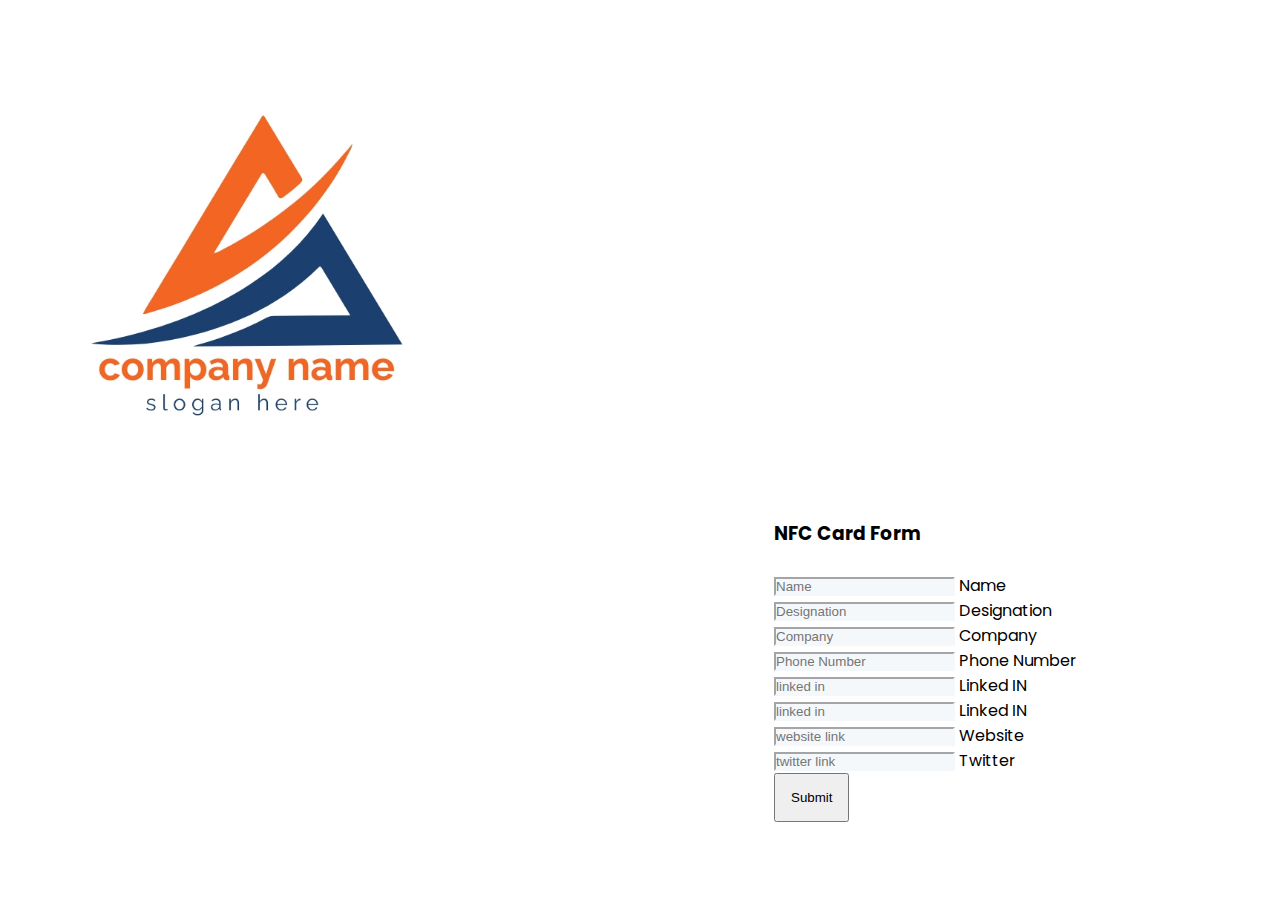
<file: index.html>
<!DOCTYPE html>
<html lang="en">
    <head>
        <meta charset="UTF-8">
        <meta http-equiv="X-UA-Compatible" content="IE=edge">
        <meta name="viewport" content="width=device-width,initial-scale=1.0">
        <title>NFC CARD</title>
        <link href="https://cdn.jsdelivr.net/npm/bootstrap@5.0.2/dist/css/bootstrap.min.css" rel="stylesheet" integrity="sha384-EVSTQN3/azprG1Anm3QDgpJLIm9Nao0Yz1ztcQTwFspd3yD65VohhpuuCOmLASjC" crossorigin="anonymous">
        <link rel="stylesheet" href="style.css">
    </head>
    <body>
        <section class="wrapper">
            <div class="container">
                <div class="col-sm-8 offset-sm-4 col-lg-6 offset-lg-3 col-xl-4 offset-xl-4 text-center">
                    <div class="logo">
                        <img src="images/logo.png" class="img-fluid" alt="logo">
                    </div>
                    <form class="rounded bg-white shadow p-5" style="
                    float: inline-end;
                    width: 506px;">
                        <h3 class="text-dark fw-bolder fs-4 mb-2">NFC Card Form</h3>
                        <br/>
                        <div class="form-floating mb-3">
                            <input type="text" class="form-control" id="floatingfirst" placeholder="Name">
                            <label for="floatingfirst">Name</label>
                        </div>
                        <div class="form-floating mb-3">
                            <input type="text" class="form-control" id="floatingdesignation" placeholder="Designation">
                            <label for="floatingdesignation">Designation</label>
                        </div>
                        <div class="form-floating mb-3">
                            <input type="text" class="form-control" id="company" placeholder="Company">
                            <label for="floatingcompany">Company</label>
                        </div>
                        <div class="form-floating mb-3">
                            <input type="numbers" class="form-control" id="floatingphone" placeholder="Phone Number">
                            <label for="floatingphone">Phone Number</label>
                        </div>

                        <div class="form-floating mb-3">
                            <input type="email" class="form-control" id="floating" placeholder="linked in">
                            <label for="floatinglinked">Linked IN</label>
                        </div>
                        <div class="form-floating mb-3">
                            <input type="email" class="form-control" id="floatinglinked" placeholder="linked in">
                            <label for="floatinglinked">Linked IN</label>
                        </div>
                        
                        <div class="form-floating mb-3">
                            <input type="numbers" class="form-control" id="floatingweb" placeholder="website link">
                            <label for="floatingweb">Website</label>
                        </div>
                        <div class="form-floating mb-3">
                            <input type="numbers" class="form-control" id="floatingtwitter" placeholder="twitter link">
                            <label for="floatingtwitter">Twitter</label>
                        </div>
                        
                          
                          <button type="submit" class="btn btn-primary submit_btn w-100 my-4">Submit</button>
                         
                    </form>
                </div>
            </div>
        </section>
    </body>
</html>
</file>
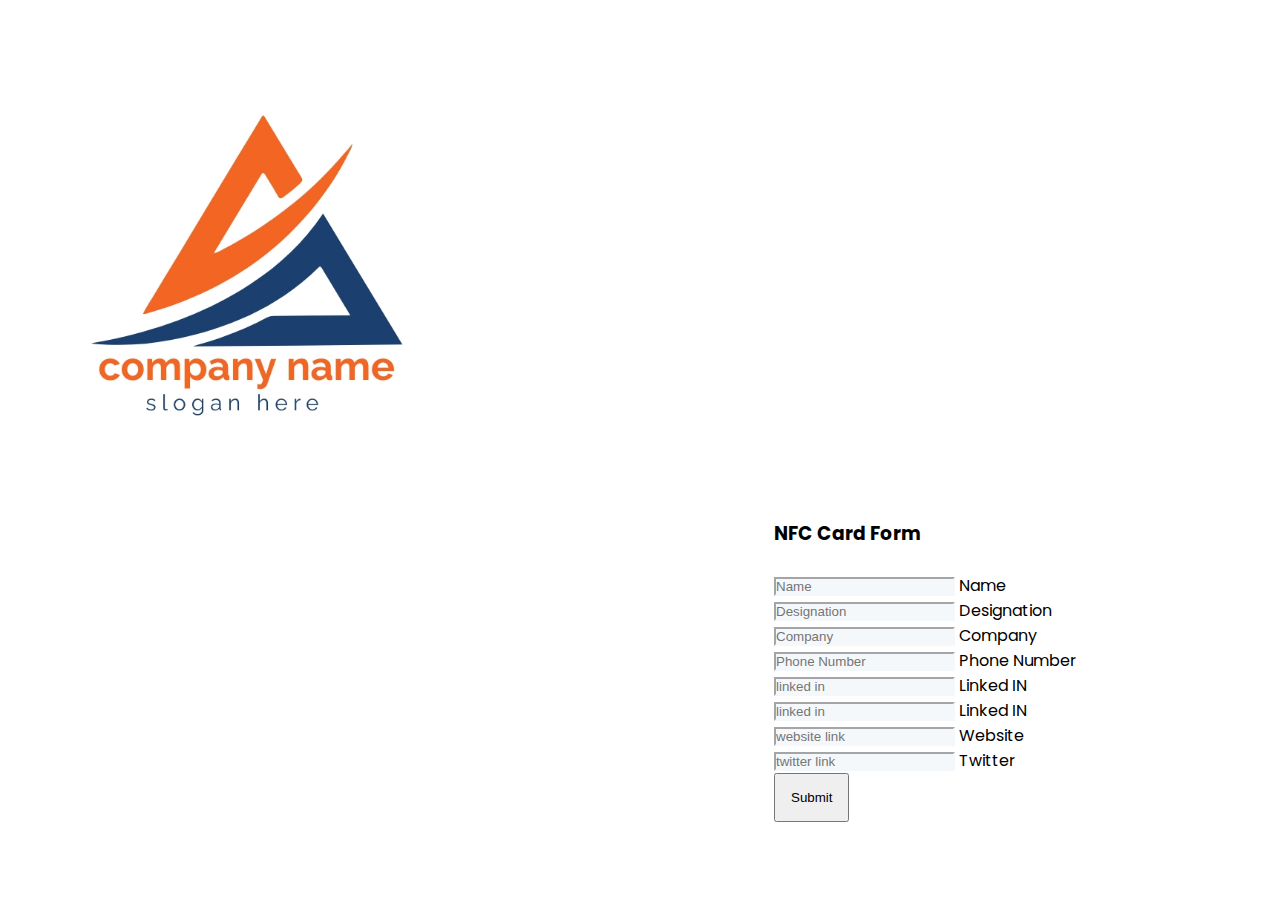
<file: nfcard.html>
<!DOCTYPE html>
<html lang="en">
    <head>
        <meta charset="UTF-8">
        <meta http-equiv="X-UA-Compatible" content="IE=edge">
        <meta name="viewport" content="width=device-width,initial-scale=1.0">
        <title>NFC CARD</title>
        <link href="https://cdn.jsdelivr.net/npm/bootstrap@5.0.2/dist/css/bootstrap.min.css" rel="stylesheet" integrity="sha384-EVSTQN3/azprG1Anm3QDgpJLIm9Nao0Yz1ztcQTwFspd3yD65VohhpuuCOmLASjC" crossorigin="anonymous">
        <link rel="stylesheet" href="style.css">
    </head>
    <body>
        <section class="wrapper">
            <div class="container">
                <div class="col-sm-8 offset-sm-4 col-lg-6 offset-lg-3 col-xl-4 offset-xl-4 text-center">
                    <div class="logo">
                        <img src="images/logo.png" class="img-fluid" alt="logo">
                    </div>
                    <form class="rounded bg-white shadow p-5" style="
                    float: inline-end;
                    width: 506px;">
                        <h3 class="text-dark fw-bolder fs-4 mb-2">NFC Card Form</h3>
                        <br/>
                        <div class="form-floating mb-3">
                            <input type="text" class="form-control" id="floatingfirst" placeholder="Name">
                            <label for="floatingfirst">Name</label>
                        </div>
                        <div class="form-floating mb-3">
                            <input type="text" class="form-control" id="floatingdesignation" placeholder="Designation">
                            <label for="floatingdesignation">Designation</label>
                        </div>
                        <div class="form-floating mb-3">
                            <input type="text" class="form-control" id="company" placeholder="Company">
                            <label for="floatingcompany">Company</label>
                        </div>
                        <div class="form-floating mb-3">
                            <input type="numbers" class="form-control" id="floatingphone" placeholder="Phone Number">
                            <label for="floatingphone">Phone Number</label>
                        </div>

                        <div class="form-floating mb-3">
                            <input type="email" class="form-control" id="floating" placeholder="linked in">
                            <label for="floatinglinked">Linked IN</label>
                        </div>
                        <div class="form-floating mb-3">
                            <input type="email" class="form-control" id="floatinglinked" placeholder="linked in">
                            <label for="floatinglinked">Linked IN</label>
                        </div>
                        
                        <div class="form-floating mb-3">
                            <input type="numbers" class="form-control" id="floatingweb" placeholder="website link">
                            <label for="floatingweb">Website</label>
                        </div>
                        <div class="form-floating mb-3">
                            <input type="numbers" class="form-control" id="floatingtwitter" placeholder="twitter link">
                            <label for="floatingtwitter">Twitter</label>
                        </div>
                        
                          
                          <button type="submit" class="btn btn-primary submit_btn w-100 my-4">Submit</button>
                         
                    </form>
                </div>
            </div>
        </section>
    </body>
</html>
</file>
<file: style.css>
/* Google poppins font CDN link */
@import url('https://fonts.googleapis.com/css2?family=Poppins:ital,wght@0,100;0,200;0,300;0,500;1,100&display=swap');

*{
	padding:0px;
	margin:0px;
    box-sizing: border-box;
}

/* variables */
:root{
    --primary-font-family: 'poppins',sans-serif;
    --light-white:#f5f8fa;
    --gray:#5e6278;
    --gray-1:#e3e3e3;
}
body{
    font-family:var(--primary-font-family);
    font-size: 140x;
}
/* Main css */
.wrapper {
    padding:0 0 100px;
    background-image: url("images/bg.png");
    background-position:bottom center;
    background-repeat: no-repeat;
    background-size: contain;
    background-attachment: fixed;
    min-height:100%
}
.wrapper .logo img{
    max-width: 40%;
}
.wrapper input{
    background-color: var(--light-white);
    border-color: var(--light-white);
    color:var(--gray);
}
.wrapper input:focus{
    box-shadow: none;
}
.wrapper .submit_btn{
    padding:15px;
    font-weight: 500;
}
.wrapper .login_with{
    padding: 15px;
    font-size: 15px;
    font-weight: 500;
    transition:0.3s ease-in-out;
}
.wrapper .submit_btn:focus,
.wrapper .login_with:focus{
    box-shadow: none;
}
.wrapper .login_with:hover{
    background-color: var(--gray-1);
    border-color:var(--gray-1);
}
.wrapper .login_with img{
    max-width: 8%;
}
</file>
